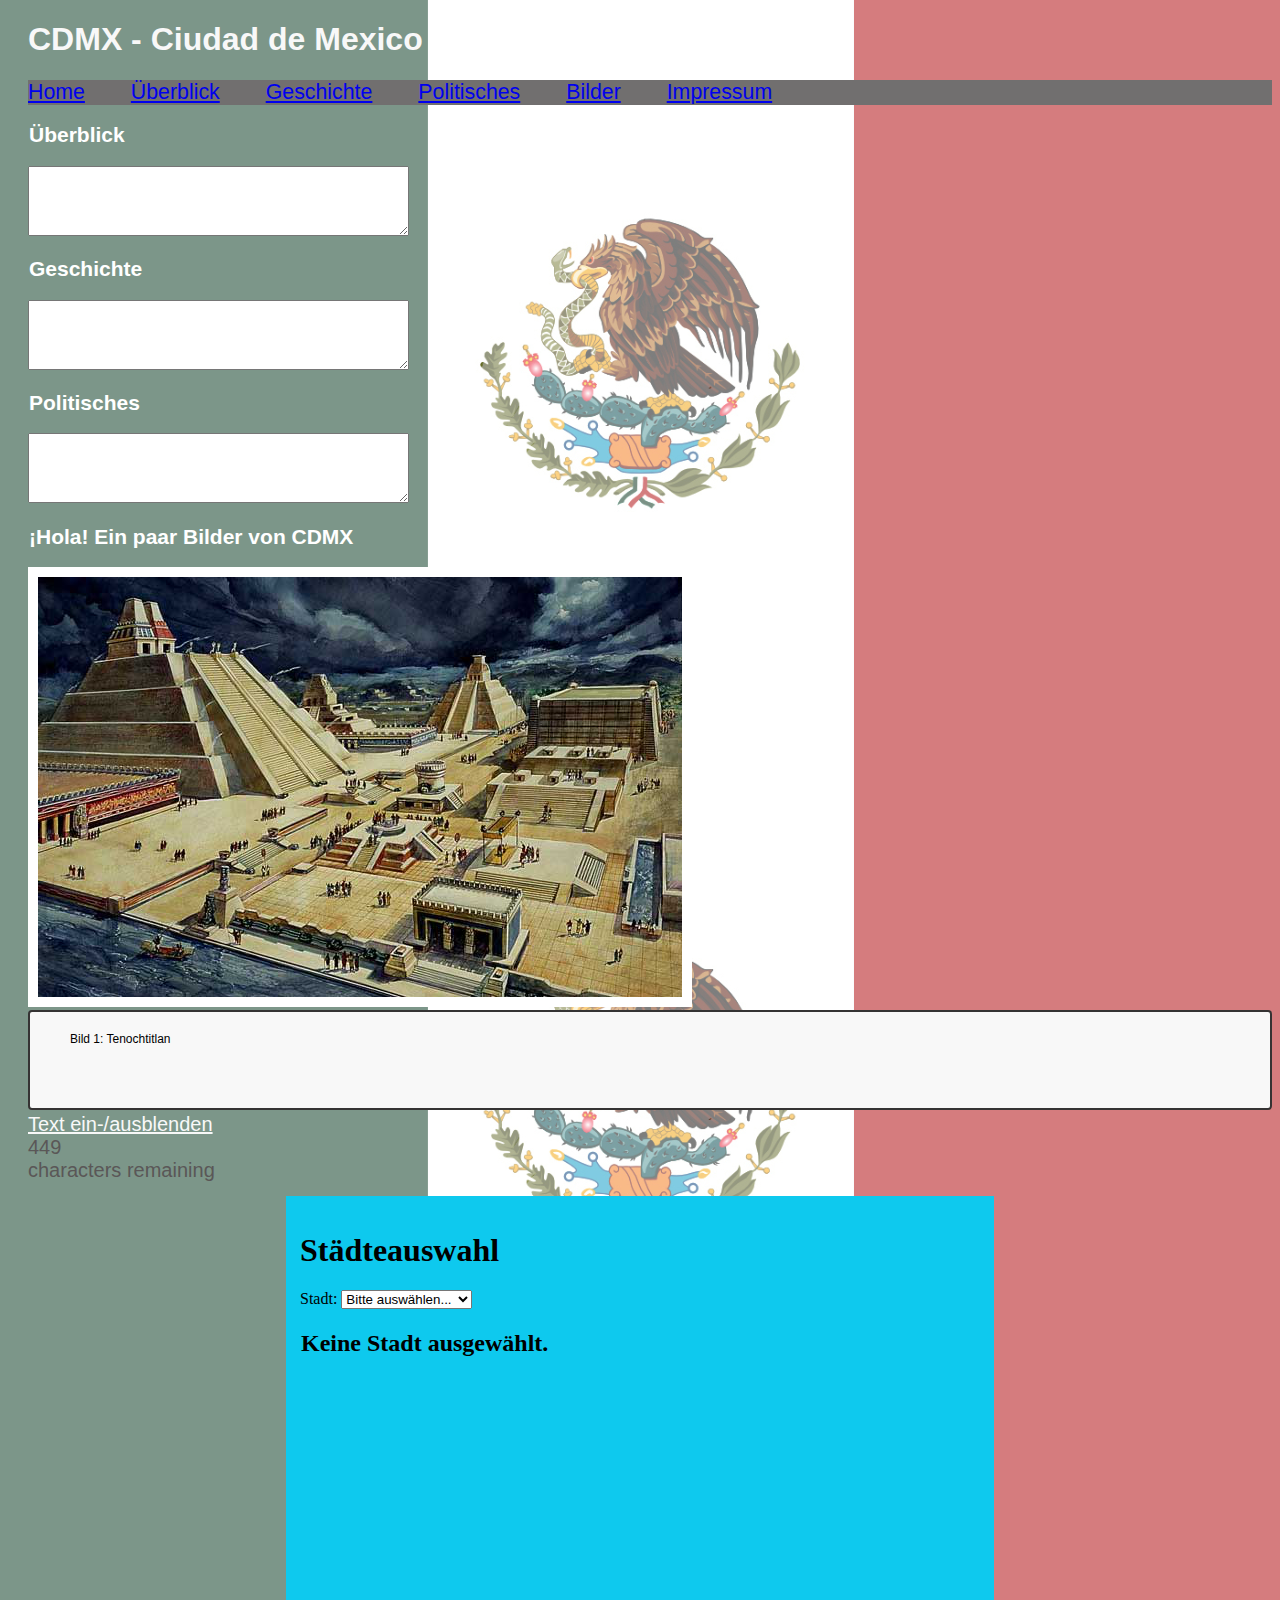
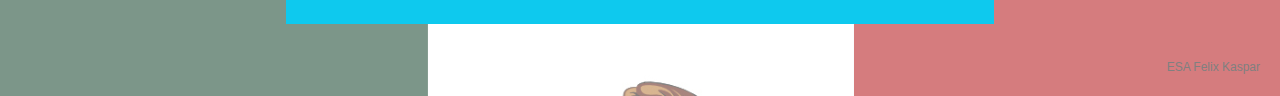
<file: Begin/webroot/index.html>
<!doctype html>
<html lang="de">
  <!--Aufgabe 1a und 1b HTML-->
<head>
  <meta charset="utf-8" />
  <title>CDMX</title>
  <meta name="description" content="Mexico City" />
  <meta name="keywords" content="Tenochtitlan, Mexico City, Mexiko, DF, Aztec"/>
  <meta name="author" content="Felix Kaspar" />
  <link rel="stylesheet" href="./css/style.css" />
</head>

<script src="./js/main.js"></script>

<body> 

  <header class="header">
  <!--Aufgabe 1c HTML: Anpassen der Sektionen und Bilder-->
    <h1>CDMX - Ciudad de Mexico</h1>

    <nav class="navigation">
      <ul>
        <li><a href="./index.html">Home</a></li>
        <li><a href="./ueberblick.html">Überblick</a></li>
        <li><a href="./geschichte.html">Geschichte</a></li>
        <li><a href="./politisches.html">Politisches</a></li>
        <li><a href="./images.html">Bilder</a></li>
        <li><a href="./impressum">Impressum</a></li>
      </ul>
    </nav>
  </header>

  <!-- Section 1: Überblick-->
  <section class="blog_beitrag">
    <h2>Überblick</h2>
      <!--Aufgabe 2a HTML: Textareas erstellen-->
    <textarea id="ueberblick_text" name="ueberblick" rows="4" cols="40">
      Überblick
    </textarea>
  </section>

  <!-- Section 2: Geschichte-->
  <section class="blog_beitrag">
    <h2>Geschichte</h2>
    <textarea id="geschichte_text" name="geschichte" rows="4" cols="40">
      Geschichte
    </textarea>
  </section>
  
  <!-- Section 3: Politisches-->
  <section class="blog_beitrag">
    <h2>Politisches</h2>
    <textarea id="politisches_text" name="politisches" rows="4" cols="40">
      Politisches
    </textarea>
  </section>

  <!-- Section 4: Bilder-->
  <section class="blog_beitrag">
    <h2>¡Hola! Ein paar Bilder von CDMX</h2>
    <img id="image_01" src="./images/01.png" alt="Tenochtitlan"/>
    <br />
    <textarea id="bilder_text" name="bilder" rows="4" cols="40">
      Bild 1: Tenochtitlan
    </textarea>


  <!-- Textfeld max 500 Zeichen -->
    <div class="zaehler">
    <a id="zaehler" href="#" onClick="display('Klick'); return false;">Text ein-/ausblenden</a>
    <br />
    <textarea id="Klick" onkeyup="countChar(this)" oninput="countChar(this)" style="display:none" rows="4" cols="50" maxlength="500">
      Mexico City ist eine wunderschöne Stadt.
    </textarea>
    <span id="charNum"></span> 
    <div id="characters_remaining"> characters remaining </div>
  </div>
  </section> 

  <div class="page-container">
    <h1>Städteauswahl</h1>
    <section id="city-selector">
      <span>Stadt: </span>
      <select>
        <option value="" disabled selected>Bitte auswählen...</option>
        <option value="city1.json">Mexico Stadt</option>
        <option value="city2.json">Tijuana</option>
        <option value="city3.json">Merida</option>
        <option value="city4.json">Oaxaca de Juárez</option>
      </select>
    </section>
    <section id="city-panel">
      <h2 class="title">Keine Stadt ausgewählt.</h2>
      <a class="ref" target="_blank" href="#">
        <span class="label"></span>
      </a>
      <p class="description"></p>
    </section>
  </div>


      <!-- Section 5: Ajax Beispiel Stadt auswählen-->
    <section id="copyright"> 
      <p> ESA Felix Kaspar </p>
    </section>
</body>

</html>
</file>
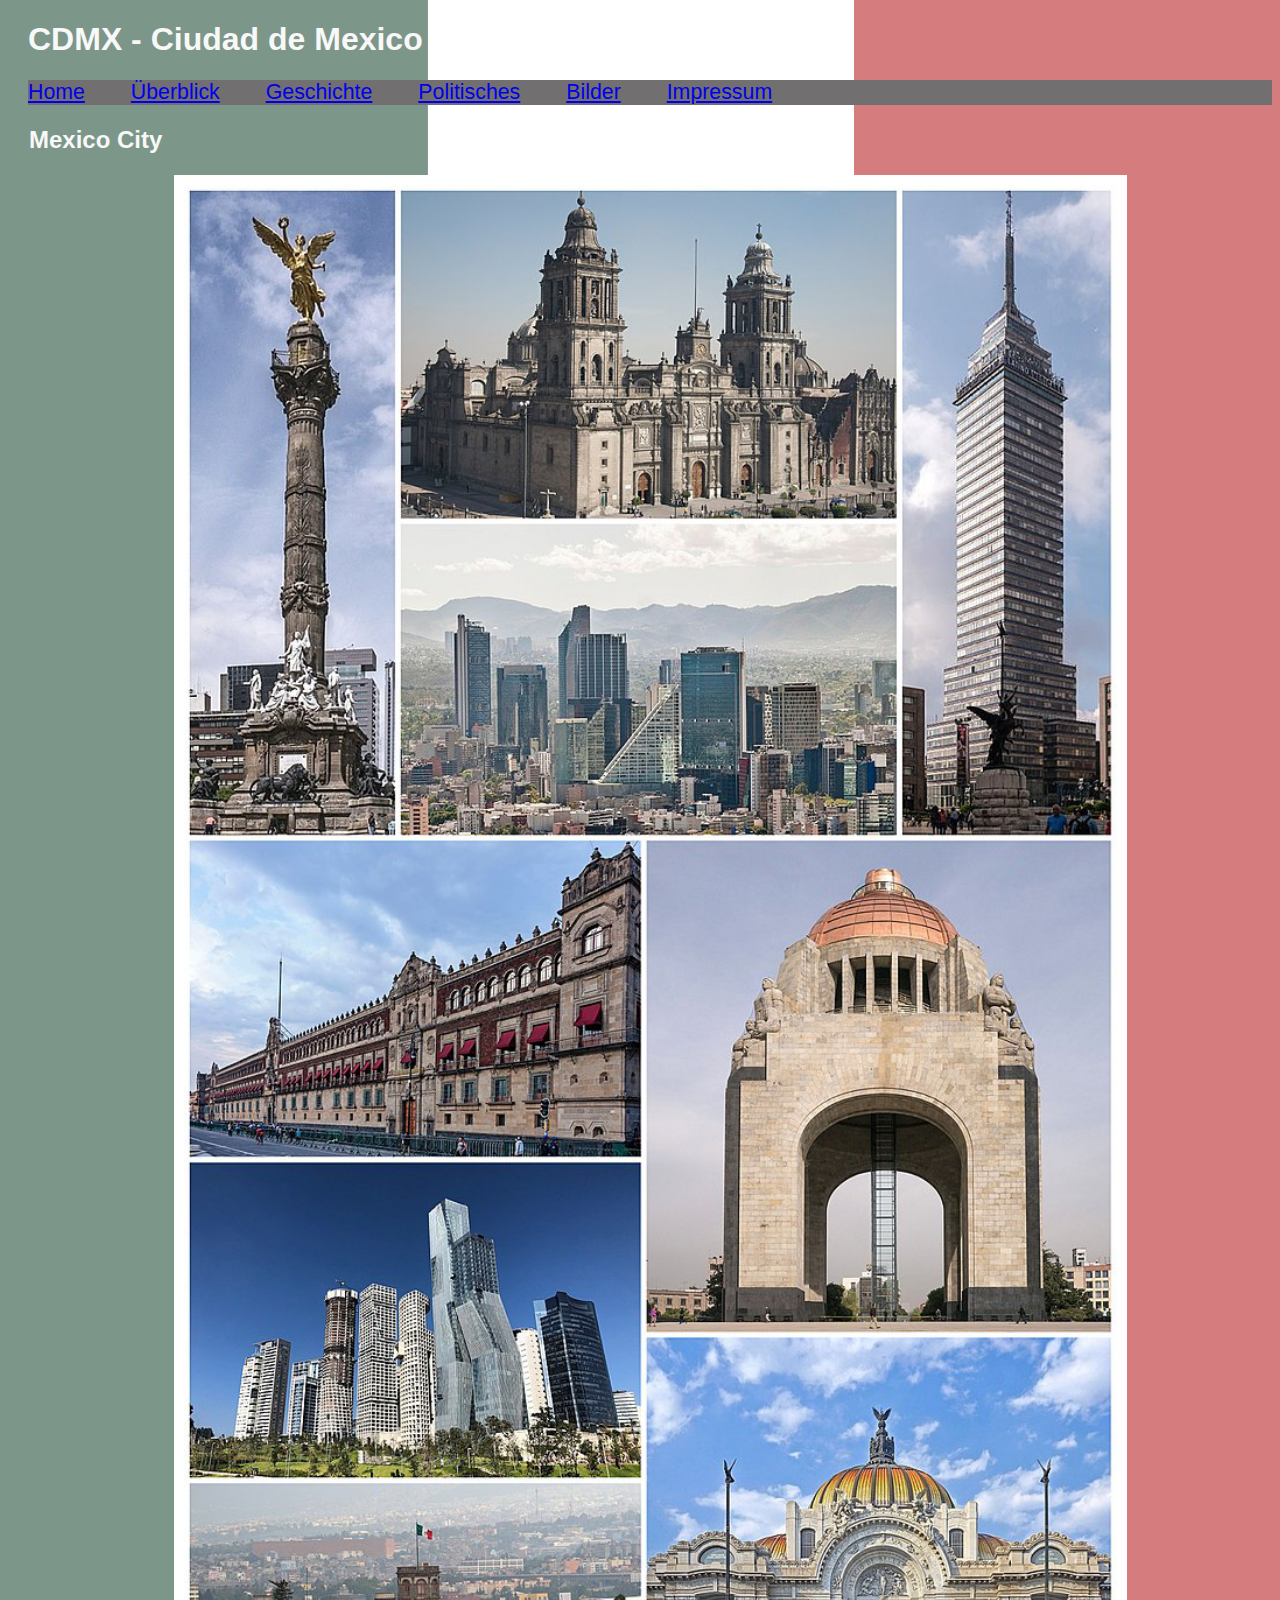
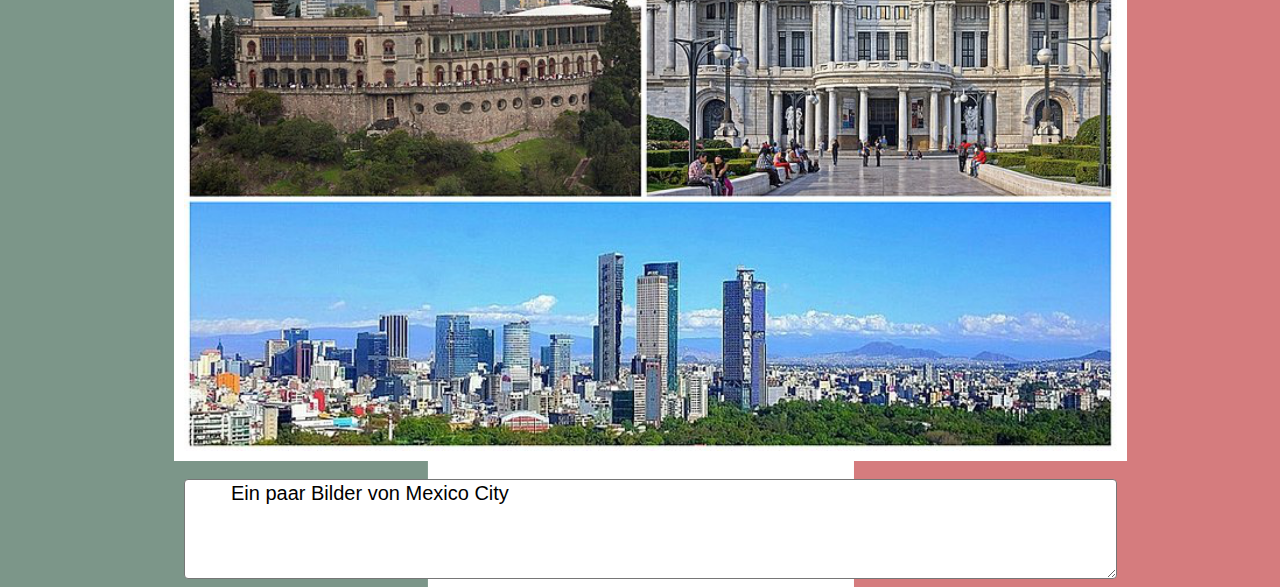
<file: Begin/webroot/images.html>
<!doctype html>
<html lang="de">
<head>
    <meta charset="utf-8" />
    <title>CDMX</title>
    <meta name="description" content="Mexico City" />
    <meta name="keywords" content="Tenochtitlan, Mexico City, Mexiko, DF, Aztec"/>
    <meta name="author" content="Felix Kaspar" />
    <link rel="stylesheet" href="./css/style.css" />
</head>
<script src="./js/main.js"></script>
<body>
  <header class="header">
    <!--Aufgabe 1c HTML: Anpassen der Sektionen und Bilder-->
      <h1>CDMX - Ciudad de Mexico</h1>
  
      <nav class="navigation">
        <ul>
          <li><a href="./index.html">Home</a></li>
          <li><a href="./ueberblick.html">Überblick</a></li>
          <li><a href="./geschichte.html">Geschichte</a></li>
          <li><a href="./politisches.html">Politisches</a></li>
          <li><a href="./images.html">Bilder</a></li>
          <li><a href="./impressum">Impressum</a></li>
        </ul>
      </nav>

  <section>
    <h2>Mexico City </h2>
    <img id="image_02" src="./images/05.png" alt="Aktuelle Bilder von DF" height="400" width="400px"/>
 
        <br/>
        <textarea id="mexico_city" name="Mexico City" rows="4" cols="50">
        Ein paar Bilder von Mexico City
        </textarea>
  </section>

</body>
</html>
</file>
<file: Begin/webroot/css/style.css>
/*CSS-Datei für esa1_kaspar */


body   { 
  /* Aufgabe 2b CSS: Hintergrundbild einfügen */
  background-image: url("./images/flagge.jpg");
  background-size: 100%;
  background-color: beige;
}

/* Header*/
.header {
    /* Aufgabe 2c CSS: Schriften formatieren */
    font-family: sans-serif;
    position: top;
    font-size: 16px;
    padding-left: 20px;
    color: #f8f8f8;
  }

.navigation {
    /* Aufgabe 3a CSS: Navigation formatieren*/
  font-family: Arial, Helvetica, sans-serif;
}

ul {

  font-size: 16pt;
  list-style-type: none;
  margin: 0;
  padding: 0;
  overflow: hidden;
  background-color: #716f6f;
  color: rgb(231, 16, 16);
  }

li {
  display: inline;
  padding-right: 40px;
}

/* Aufgabe 3c CSS: Ändern Sie die Abstände zwischen den Überschriften und den Blogbeiträgen */
h2 {
    padding: 1px;
}

.blog_beitrag {
  font-family: Arial, Helvetica, sans-serif;
  position: relative;
  font-size: 14px;
  color: rgb(255, 255, 255);
  padding-left: 20px;
}

/* Aufgabe 3b CSS: (c) CSS: Ändern Sie die Abstände zwischen den Überschriften und den Blogbeiträgen */
#ueberblick_text {
  font-family: Arial, Helvetica, sans-serif;
  color: rgb(255, 255, 255);
  position: relative;
  font-size: 14px;
  font-weight: bold;
}

#geschichte_text {
  font-family: Arial, Helvetica, sans-serif;
  color: rgb(255, 255, 255);
  position: relative;
  font-size: 14px;
  font-weight: bold;
}

#politisches_text {
  font-family: Arial, Helvetica, sans-serif;
  color: rgb(255, 255, 255);
  position: relative;
  font-size: 14px;
  font-weight: bold;
}

#bilder_text {
  width: 100%;
  height: 100px;
  padding: 20px;
  box-sizing: border-box;
  font-family: Arial, Helvetica, sans-serif;
  border: 2px solid #353333;
  border-radius: 4px;
  background-color: #f8f8f8;
  font-size: 12px;
  resize: none;
}

img {
  border: 10px solid white;
}

#klick {
  width: 100%;
  height: 100px;
  padding: 20px;
  box-sizing: border-box;
  font-family: Arial, Helvetica, sans-serif;
  border-radius: 4px;
  position: relative;
  font-size: 14px;
  font-weight: bold;
  color: rgb(16, 230, 73);
}

#charNum {
  position: relative;
  font-size: 20px;
  color: #5a5757;
}

#characters_remaining{
  position: relative;
  font-size: 20px;
  color: #5a5757;
}

#zaehler {
  width: 100%;
  height: 100px;
  box-sizing: border-box;
  font-family: Arial, Helvetica, sans-serif;
  border-radius: 4px;
  position: relative;
  font-size: 20px;
  color: #f8f8f8;
}

#mexico_city {
  position: relative;
  display: block;
  margin-left: auto;
  margin-right: auto;
  width: 75%;
  height: 100px;
  box-sizing: border-box;
  font-family: Arial, Helvetica, sans-serif;
  border-radius: 4px;
  position: relative;
  font-size: 20px;
  font-weight: 400;
  font-stretch: ultra-expanded;
  color: #000000;
}

#image_02{
  position: relative;
  display: block;
  margin-left: auto;
  margin-right: auto;
  width: 75%;
  height: 75%
}

#copyright {
  font-family: Arial, Helvetica, sans-serif;
  right: 10px;
  position: absolute;
  font-size: 12px;
  color: gray;
  padding: 10px;
}


.page-container {
  background-color: rgb(14, 201, 238);
  width: 680px;
  min-height: 400px;
  padding: 14px;
  margin: 14px auto;
}

#city-panel .ref {
  display: block;
}
</file>
